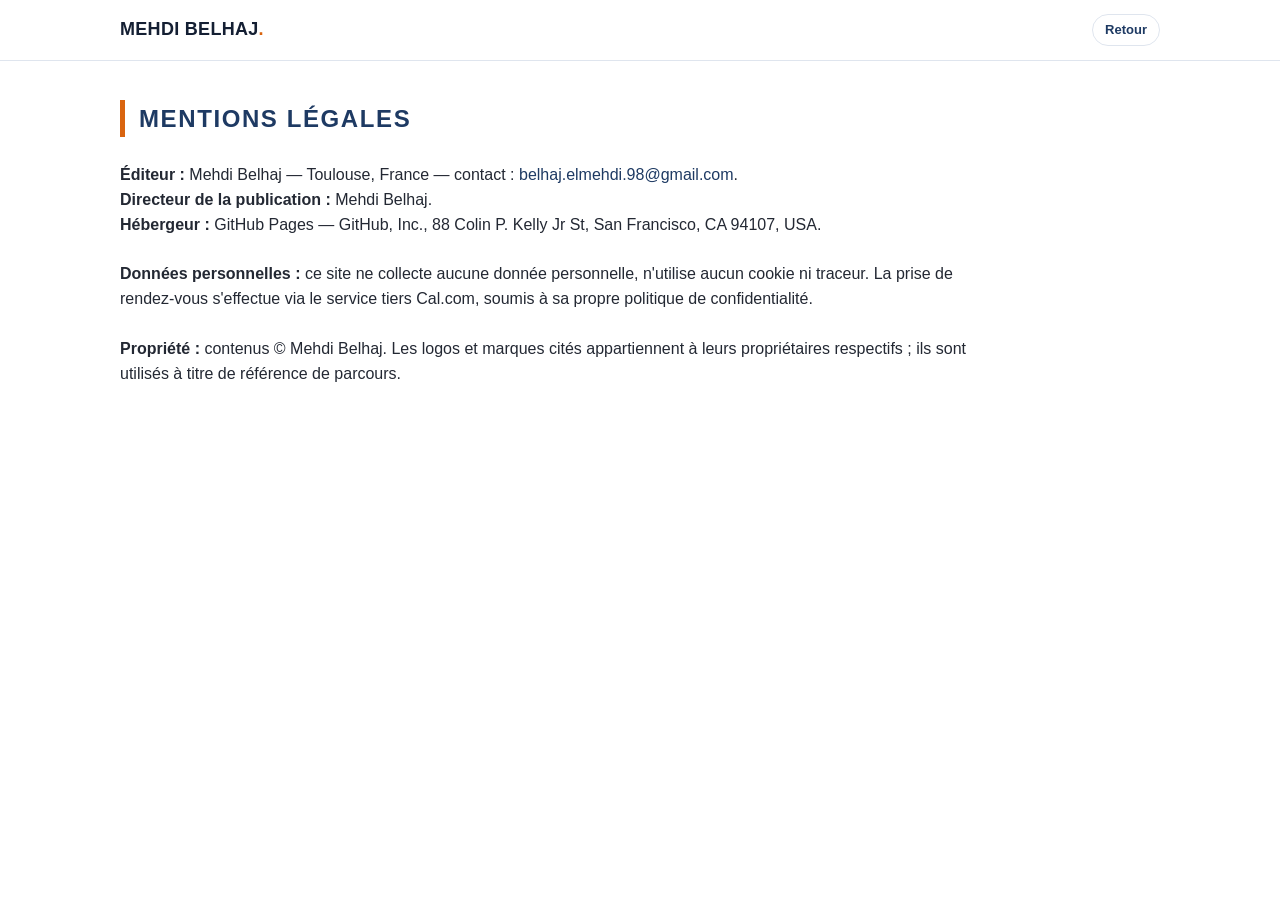
<file: mentions-legales.html>
<!DOCTYPE html>
<html lang="fr"><head><meta charset="utf-8"/><meta name="viewport" content="width=device-width, initial-scale=1"/>
<title>Mentions légales — Mehdi Belhaj</title><link rel="stylesheet" href="assets/css/site.css"/>
<link rel="icon" href="favicon.svg" type="image/svg+xml"/><meta name="robots" content="noindex"/></head>
<body><header class="top"><div class="wrap"><a class="brand" href="/">MEHDI BELHAJ<i>.</i></a>
<nav></nav><a class="lang" href="/">Retour</a></div></header>
<section style="padding-top:100px"><div class="wrap">
<h2>Mentions légales</h2>
<p class="lead"><b>Éditeur :</b> Mehdi Belhaj — Toulouse, France — contact : <a class="js-mail" href="#">email</a>.<br/>
<b>Directeur de la publication :</b> Mehdi Belhaj.<br/>
<b>Hébergeur :</b> GitHub Pages — GitHub, Inc., 88 Colin P. Kelly Jr St, San Francisco, CA 94107, USA.<br/><br/>
<b>Données personnelles :</b> ce site ne collecte aucune donnée personnelle, n'utilise aucun cookie ni traceur.
La prise de rendez-vous s'effectue via le service tiers Cal.com, soumis à sa propre politique de confidentialité.<br/><br/>
<b>Propriété :</b> contenus © Mehdi Belhaj. Les logos et marques cités appartiennent à leurs propriétaires respectifs ;
ils sont utilisés à titre de référence de parcours.</p>
</div></section>
<script src="assets/js/site.js"></script></body></html>
</file>
<file: assets/css/site.css>
:root{--ink:#141F33;--navy:#1E3A63;--navy2:#27476E;--accent:#D9640F;--accent-d:#B34F08;
--txt:#232833;--mut:#5C6675;--hair:#DFE5EE;--bg:#F6F8FB;--chip:#F4F6FA}
*{box-sizing:border-box;margin:0;padding:0}
html{scroll-behavior:smooth}
section[id],footer[id]{scroll-margin-top:74px}
body{font-family:'Segoe UI',Carlito,Calibri,Roboto,Arial,sans-serif;color:var(--txt);background:#fff;line-height:1.55;font-size:16px}
img{max-width:100%;display:block}
a{color:var(--navy);text-decoration:none}
.mono{font-family:ui-monospace,Consolas,'DejaVu Sans Mono',monospace}
.wrap{max-width:1080px;margin:0 auto;padding:0 20px}
/* topbar */
.top{position:fixed;inset:0 0 auto 0;z-index:50;background:rgba(255,255,255,.92);backdrop-filter:blur(8px);border-bottom:1px solid var(--hair)}
.top .wrap{display:flex;align-items:center;gap:18px;height:60px}
.brand{font-weight:800;color:var(--ink);font-size:18px;letter-spacing:.3px}
.brand i{color:var(--accent);font-style:normal}
nav{display:flex;gap:16px;margin-left:auto;flex-wrap:wrap}
nav a{color:var(--mut);font-size:14px;font-weight:600}
nav a:hover{color:var(--navy)}
.lang{border:1px solid var(--hair);border-radius:999px;padding:5px 12px;font-size:13px;font-weight:700;color:var(--navy)}
.btn{display:inline-flex;align-items:center;gap:8px;border-radius:10px;padding:11px 18px;font-weight:700;font-size:14.5px;border:2px solid transparent;cursor:pointer}
.btn.acc{background:var(--accent);color:#fff}
.btn.acc:hover{background:var(--accent-d)}
.btn.ghost{border-color:rgba(255,255,255,.5);color:#fff}
.btn.ghost:hover{border-color:#fff}
.btn.line{border-color:var(--navy);color:var(--navy)}
.btn.line:hover{background:var(--navy);color:#fff}
.btn.sm{padding:8px 14px;font-size:13.5px}
/* hero */
.hero{padding:92px 0 44px}
.panel{background:linear-gradient(120deg,var(--ink) 0%,var(--navy) 74%,var(--navy2) 100%);color:#fff;border-radius:20px;padding:42px 40px;display:flex;gap:40px;align-items:center}
.hid{flex:1 1 auto;min-width:0}
.eyebrow{font-family:ui-monospace,Consolas,monospace;font-size:12px;letter-spacing:3px;color:#9FB2D2}
h1{font-size:clamp(30px,5vw,44px);line-height:1.05;margin:8px 0 4px}
.role{color:#FFB25E;font-weight:800;font-size:clamp(17px,2.6vw,21px)}
.tag{color:#C9D5EA;margin-top:8px;font-size:15px}
.chips{display:flex;flex-wrap:wrap;gap:8px;margin-top:18px}
.chip{font-family:ui-monospace,Consolas,monospace;font-size:12.5px;color:#EAF0FA;background:rgba(255,255,255,.10);border:1px solid rgba(255,255,255,.24);padding:5px 11px;border-radius:6px}
.ibar{display:flex;flex-wrap:wrap;margin-top:20px;border:1px solid rgba(255,255,255,.22);border-radius:10px;overflow:hidden}
.ib{flex:1 1 auto;padding:9px 14px;border-left:1px solid rgba(255,255,255,.18);min-width:130px}
.ib:first-child{border-left:none}
.il{font-family:ui-monospace,Consolas,monospace;font-size:10px;letter-spacing:1.4px;color:#9FB2D2}
.iv{font-weight:700;font-size:14px}
.iv.hot{color:#FFB25E}
.cta{display:flex;gap:12px;flex-wrap:wrap;margin-top:24px}
.photo{flex:0 0 auto}
.photo img{width:230px;height:238px;object-fit:cover;border-radius:16px;border:3px solid rgba(255,255,255,.55)}
/* sections */
section{padding:52px 0}
section.alt{background:var(--bg)}
h2{font-size:24px;color:var(--navy);text-transform:uppercase;letter-spacing:1.6px;border-left:5px solid var(--accent);padding-left:14px;margin-bottom:26px}
h3{color:var(--ink);font-size:17.5px}
.lead{max-width:880px;color:var(--txt)}
.grid2{display:grid;grid-template-columns:1fr 1fr;gap:26px}
.card{background:#fff;border:1px solid var(--hair);border-radius:14px;padding:22px}
section.alt .card{box-shadow:0 4px 18px rgba(15,26,48,.05)}
/* profil */
.profil{display:flex;gap:32px;align-items:flex-start}
.profil img{width:150px;border-radius:14px;border:1px solid var(--hair)}
.profil p{margin-bottom:10px}
/* timeline */
.tl{position:relative;padding-left:26px}
.tl:before{content:"";position:absolute;left:8px;top:6px;bottom:6px;width:2px;background:var(--hair)}
.job{position:relative;display:flex;gap:16px;padding:14px 0 18px}
.job:before{content:"";position:absolute;left:-24px;top:24px;width:12px;height:12px;border-radius:50%;background:var(--accent);border:3px solid #fff;box-shadow:0 0 0 1px var(--hair)}
.lg{flex:0 0 auto;width:62px;height:46px;border:1px solid var(--hair);border-radius:9px;background:#fff;display:flex;align-items:center;justify-content:center}
.lg img{max-width:52px;max-height:34px}
.jt b{font-size:16.5px;color:var(--ink)}
.jt .c{color:var(--accent-d);font-weight:700}
.meta{color:var(--mut);font-size:13.5px;font-style:italic}
.date{font-family:ui-monospace,Consolas,monospace;font-size:12.5px;color:var(--navy);background:var(--chip);border:1px solid var(--hair);padding:3px 9px;border-radius:5px;white-space:nowrap}
.res{margin-top:8px;background:#FBF3EA;border-left:3px solid var(--accent);border-radius:0 8px 8px 0;padding:8px 13px;font-size:14.5px}
.res b{color:var(--accent-d)}
/* projets */
.proj img{border-radius:10px;border:1px solid var(--hair);margin-bottom:14px}
.badges-ci{display:flex;gap:10px;align-items:center;margin:10px 0 14px;flex-wrap:wrap}
.badges-ci img{height:20px}
.ptags{display:flex;flex-wrap:wrap;gap:7px;margin:10px 0 16px}
.ptag{font-family:ui-monospace,Consolas,monospace;font-size:12px;background:var(--chip);border:1px solid var(--hair);color:var(--navy);padding:4px 9px;border-radius:5px}
/* skills */
.sk{margin-bottom:16px}
.sk b{display:block;color:var(--navy);text-transform:uppercase;font-size:13.5px;letter-spacing:.6px;border-left:3px solid var(--accent);padding-left:9px;margin-bottom:5px}
.sk p{font-size:14.5px;color:var(--txt)}
/* certifs */
.crow{display:flex;gap:16px;align-items:center;background:#fff;border:1px solid var(--hair);border-radius:12px;padding:14px 18px;margin-bottom:14px}
.crow .lgs{display:flex;gap:8px;flex:0 0 auto}
.lgbox{width:58px;height:44px;border:1px solid var(--hair);border-radius:8px;background:#fff;display:flex;align-items:center;justify-content:center}
.lgbox img{max-width:48px;max-height:34px}
.badgerow{display:flex;gap:12px;flex-wrap:wrap;margin:14px 0 18px}
.badgerow img{height:74px}
/* justificatifs */
.justs{display:grid;grid-template-columns:repeat(auto-fit,minmax(210px,1fr));gap:14px;margin-top:12px}
.just{display:block;background:#fff;border:1px solid var(--hair);border-radius:12px;padding:10px;transition:border-color .15s}
.just:hover{border-color:var(--navy)}
.just img{border:1px solid var(--hair);border-radius:8px;margin-bottom:8px;width:100%}
.just .t{font-weight:700;color:var(--ink);font-size:13.5px}
.just .n{font-size:12px;color:var(--mut)}
/* docs */
.docs{display:grid;grid-template-columns:repeat(auto-fit,minmax(230px,1fr));gap:16px}
.doc{background:#fff;border:1px solid var(--hair);border-radius:12px;padding:18px;display:flex;flex-direction:column;gap:10px}
.doc .t{font-weight:800;color:var(--ink)}
.doc .l{font-family:ui-monospace,Consolas,monospace;font-size:11px;color:var(--accent-d);letter-spacing:1.5px}
/* rdv */
#cal-inline{width:100%;min-height:620px;border:1px solid var(--hair);border-radius:14px;overflow:hidden;background:#fff}
/* footer */
footer{background:var(--ink);color:#C9D5EA;padding:40px 0;margin-top:20px}
footer a{color:#fff;font-weight:600}
.frow{display:flex;gap:26px;flex-wrap:wrap;align-items:center;justify-content:space-between}
.fsmall{font-size:13px;color:#8DA0C0;margin-top:14px}
/* burger */
.burger{display:none;margin-left:auto;background:none;border:0;font-size:26px;color:var(--navy)}
@media(max-width:900px){
 .panel{flex-direction:column;text-align:left;padding:30px 22px}
 .photo{order:-1}.photo img{width:170px;height:176px}
 .grid2{grid-template-columns:1fr}
 .profil{flex-direction:column}
 nav{display:none;position:fixed;top:60px;left:0;right:0;background:#fff;border-bottom:1px solid var(--hair);flex-direction:column;padding:14px 22px;gap:12px}
 nav.open{display:flex}
 .burger{display:block}
 .top .rdvbtn{display:none}
}
@media print{.top,.cta,#rdv,footer .frow a{display:none}body{font-size:12px}}
/* ---------- 2026-10 : deux profils (hardware / logiciel) ---------- */
.hats{display:grid;grid-template-columns:1fr 1fr;gap:26px}
.hat{background:#fff;border:1px solid var(--hair);border-radius:16px;padding:26px 26px 24px;display:flex;flex-direction:column;gap:14px;box-shadow:0 4px 18px rgba(15,26,48,.05)}
.hat.hw{border-top:5px solid var(--accent)}
.hat.sw{border-top:5px solid var(--navy)}
.hat .lbl{font-family:ui-monospace,Consolas,'DejaVu Sans Mono',monospace;font-size:11.5px;letter-spacing:2px;color:var(--accent-d);font-weight:700}
.hat.sw .lbl{color:var(--navy)}
.hat h3{font-size:19px;line-height:1.3}
.hat ul{list-style:none;display:flex;flex-direction:column;gap:8px}
.hat li{position:relative;padding-left:18px;font-size:15px}
.hat li:before{content:"–";position:absolute;left:0;color:var(--accent);font-weight:800}
.hat .dl{display:flex;gap:10px;flex-wrap:wrap;margin-top:auto;padding-top:4px}
.ptags.tight{margin:2px 0 0}
.jt .ptags{margin:8px 0 0}
h3.sub{margin:34px 0 14px;font-size:18px;color:var(--navy)}
.grid3{display:grid;grid-template-columns:repeat(3,1fr);gap:18px}
.up{display:flex;flex-direction:column;gap:8px}
.up .when{font-family:ui-monospace,Consolas,monospace;font-size:12px;color:var(--mut);letter-spacing:.5px}
.up h3{font-size:16.5px}
.up p{font-size:14.5px}
.doc .s{font-size:13px;color:var(--mut)}
.note{font-size:14px;color:var(--mut);margin-top:14px}
@media(max-width:900px){.hats,.grid3{grid-template-columns:1fr}.hat{padding:22px 18px}}
.tlab{font-size:12.5px;font-weight:700;color:var(--navy);align-self:center;margin-right:2px}
</file>
